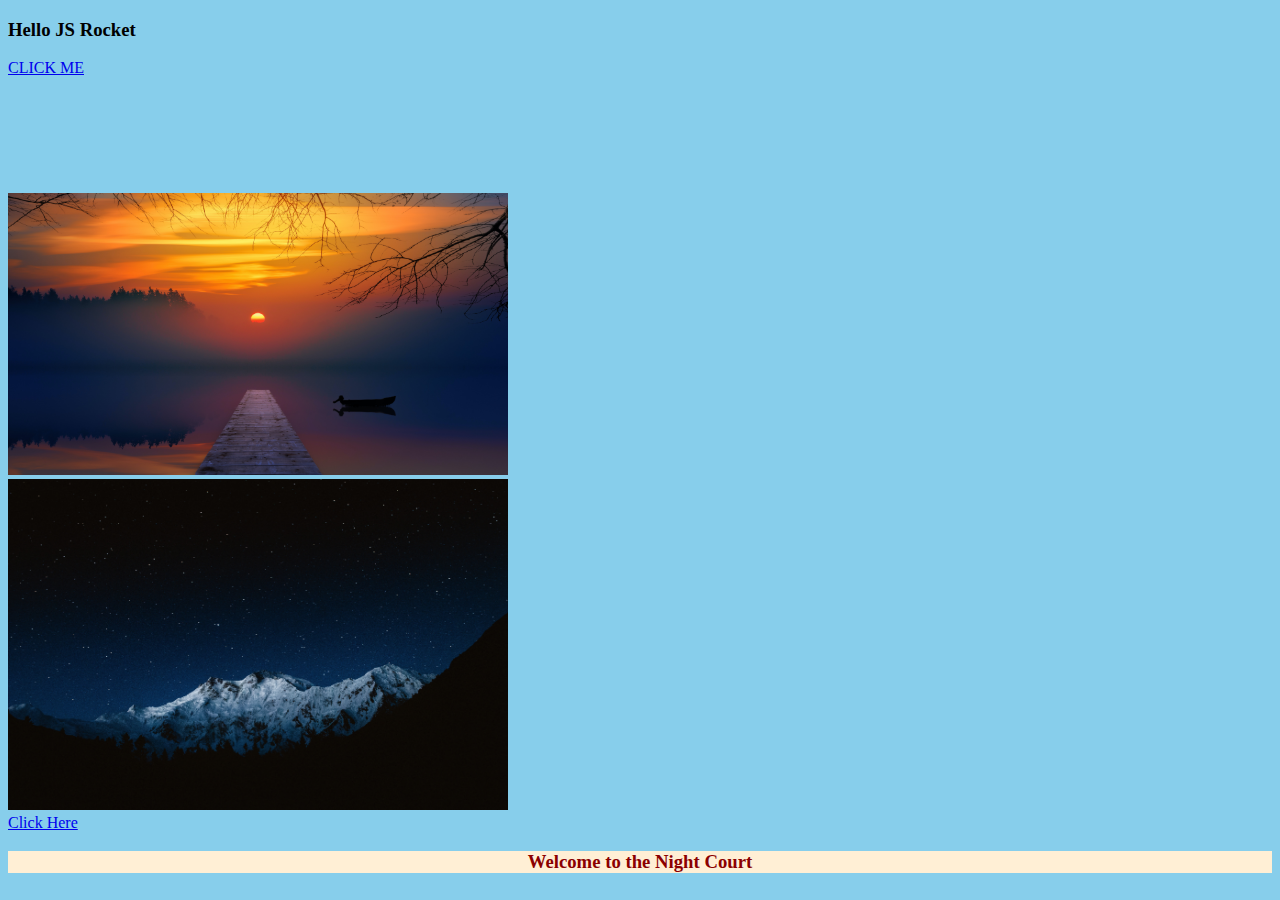
<file: index.html>
<!DOCTYPE html>
<html>
<head>
	<meta charset="utf-8">
	<meta name="viewport" content="width=device-width, initial-scale=1">
	<title>JS ROCKET</title>
	<script type="text/javascript" src="js/script.js"></script>
	<link rel="stylesheet" type="text/css" href="css/style.css">
</head>
<body>
	<h3> Hello JS Rocket</h3>
	<a href="#" onclick="doCoolStuff();"> CLICK ME </a>

	<div class="cool" id="learn">
		<p>Hello I'am cool!!</p>
	</div>

	<div class="hot"> 

		<img id="picture" src="sunset.jpg" width="500px">
    </div>

    <div class="blue"> 

		<img id="image" src="night.jpg" width="500px">
    </div>

    <a href="#" onclick="changeText();"> Click Here</a>
    <div class="text" id="acomaf">
    	<h3> Welcome to the Night Court </h3>
    </div>

</body>
</html>
</file>
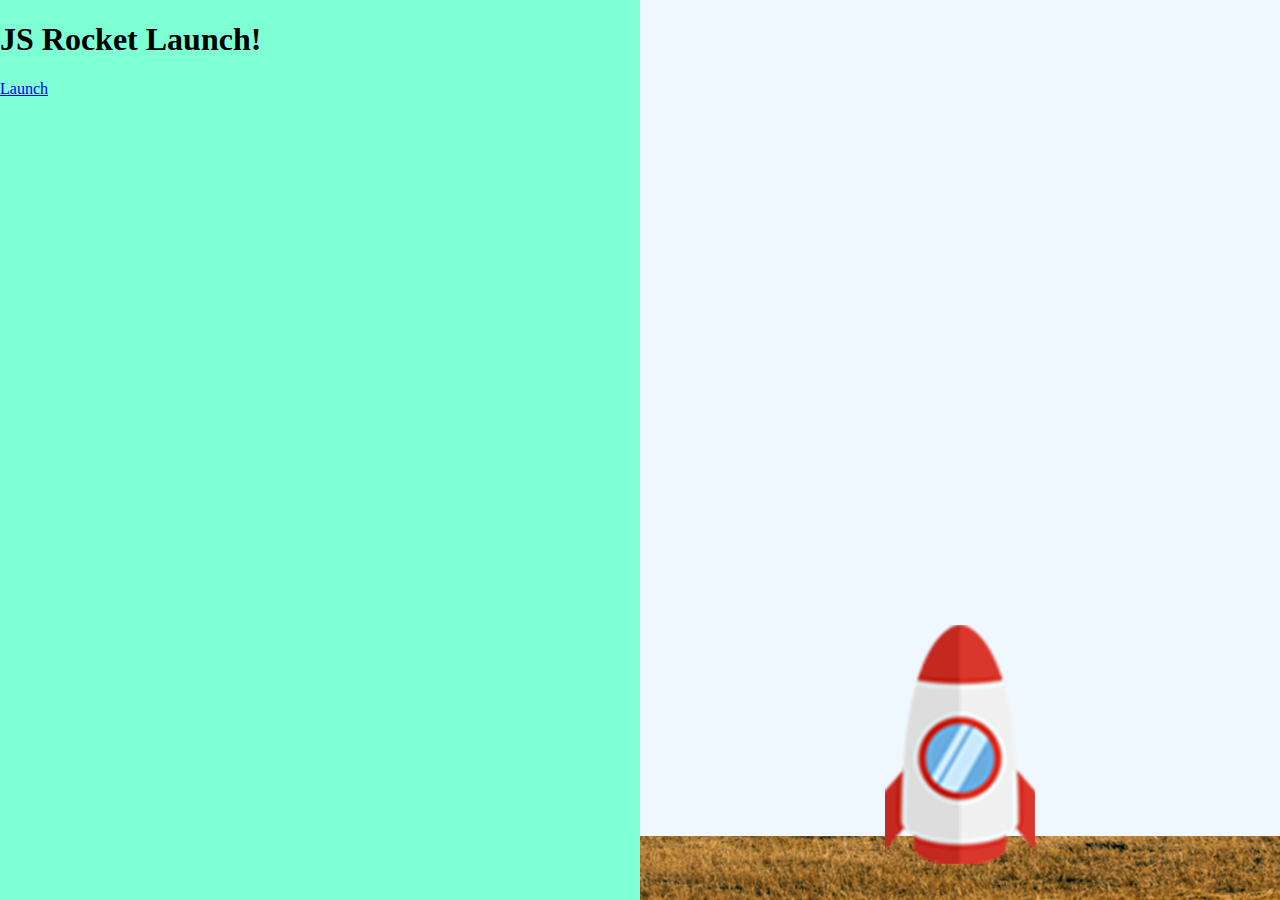
<file: rocket.html>
<!DOCTYPE html>
<html>
<head>
	<meta charset="utf-8">
	<meta name="viewport" content="width=device-width, initial-scale=1">
	<title>Rocket Launch Sequence</title>
	<link rel="stylesheet" type="text/css" href="css/rocket.css">
	<script type="text/javascript" src="js/rocket.js"></script>
</head>
<body class="body-state1">
	<div class="left">
		<div class="state1">
			<h1>JS Rocket Launch!</h1>
			<a href="#" class="button" onclick="changeState(2);">Launch</a>
		</div>
		<div class="state2">
			<h1 id="countdown">10</h1>
			<a href="#" class="button" onclick="changeState(1);">Abort!</a>
		</div>
		<div class="state3">
			<h1>lift Off!</h1>
		</div>
		<div class="state4">
			<h1>Well Done!</h1>
			<a href="#" class="button" onclick="changeState(1);">Do It Again!!</a>
		</div>
		<div class="state5">
			<h1>Oh No!!!</h1>
			<a href="#" class="button" onclick="changeState(1);">Try Again!</a>
		</div>


	</div>
	<div class="right">
		<div class="ground"></div>
		<div class="rocket">
			
		</div>
	</div>

</body>
</html>
</file>
<file: css/style.css>
body{
	background-color: skyblue;
}
.cool{
	visibility: hidden;
	width: 100px;
	height: 100px;
	background-color: green;
	transition: background-color 2s;
}

.cool.red{
	visibility: visible;
	background-color: red;
}

.text{
	background-color: papayawhip;
	color: darkred;
	text-align: center;
}

.text.change{
	background-color: seagreen;
	color: plum;
}
</file>
<file: css/rocket.css>
.left{
	position: fixed;
	background-color: aquamarine;
	width: 50%;
	height: 100%;
	top: 0;
	left: 0;
}

.right{
	position: fixed;
	background-color: aliceblue;
	width: 50%;
	height: 100%;
	top: 0;
	right: 0;
}

.ground{
	background: url('../img/ground.png') no-repeat center center;
	position: absolute;
	bottom: 0;
	left: 0;
	width: 100%;
	height: 64px;
}

.rocket{
	position: absolute;
	left: 50%;
	bottom: 20px;
	width: 150px;
	height: 300px;
	margin-left: -75px;
	background: url('../img/rocket-state1.png') no-repeat 0 0;
	transition: bottom 10000ms;
}

/* rocket bg img */
body.body-state2 .rocket{
	background-image: url('../img/rocket-state2.png') ;

}

body.body-state3 .rocket,
body.body-state4 .rocket{
	background-image: url('../img/rocket-state3.png')
}
body.body-state5 .rocket{
	background-image: url('../img/boom.png');
	width: 350px;
	height: 248px;
	margin-left: -175px;

}


body.body-state1 .rocket{
	transition: none;
}


body.body-state3 .rocket,
body.body-state4 .rocket{
     bottom: 1000px;

}
.state1,
.state2,
.state3,
.state4,
.state5{
	display: none;

}

body.body-state1 .state1{display: block;}
body.body-state2 .state2{display: block;}
body.body-state3 .state3{display: block;}
body.body-state4 .state4{display: block;}
body.body-state5 .state5{display: block;}

a{

}

a.button{

}
</file>
